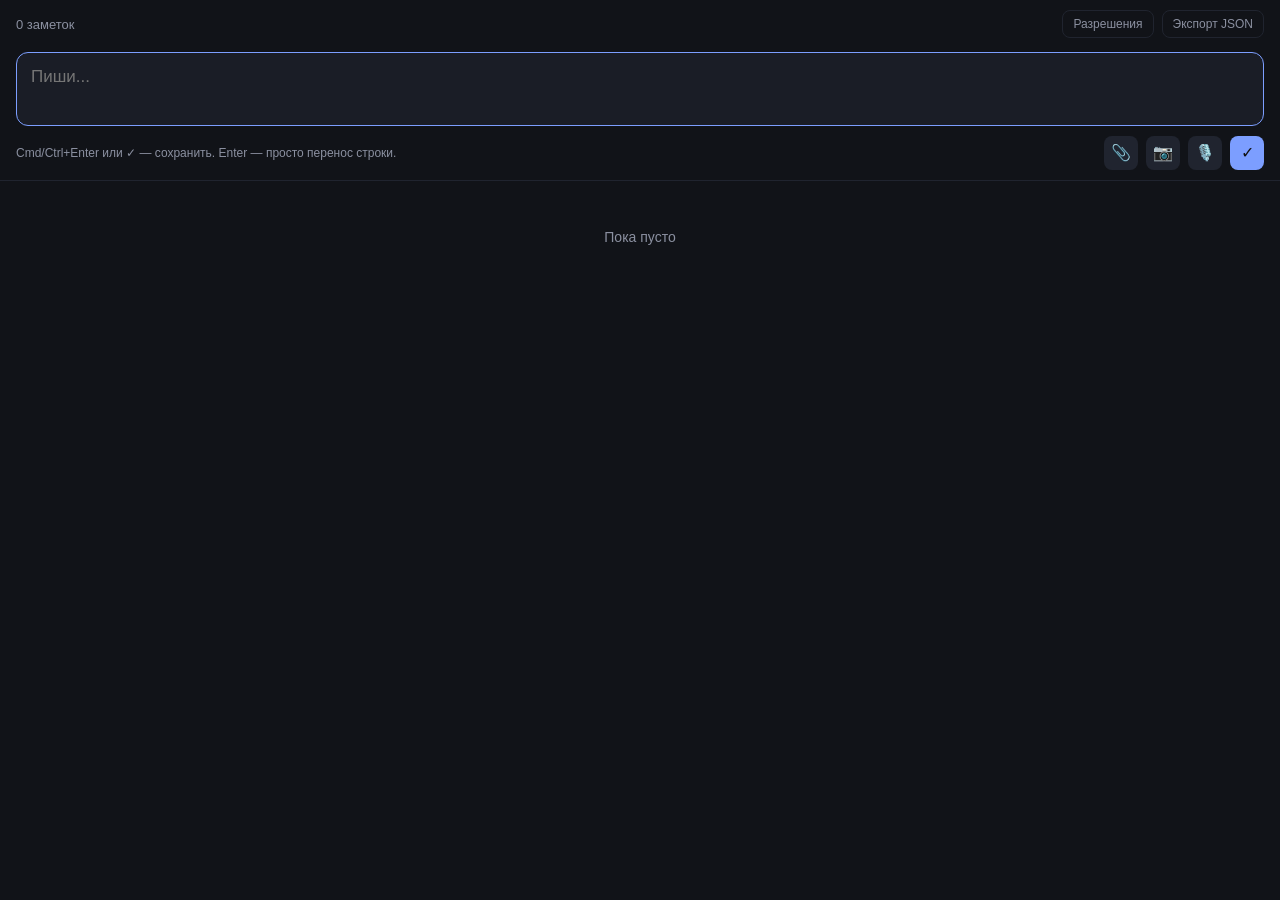
<file: adhd/index.html>
<!DOCTYPE html>
<html lang="ru">
<head>
<meta charset="UTF-8">
<meta name="viewport" content="width=device-width, initial-scale=1, viewport-fit=cover">
<title>Buffer</title>
<link rel="manifest" href="manifest.json">
<link rel="icon" href="icon.svg" type="image/svg+xml">
<meta name="theme-color" content="#111318">
<link rel="stylesheet" href="style.css">
</head>
<body>

<div id="topbar">
  <span id="count">0 заметок</span>
  <div style="display:flex; gap:8px;">
    <button id="permBtn">Разрешения</button>
    <button id="exportBtn">Экспорт JSON</button>
  </div>
</div>

<div id="permPanel" hidden>
  <div class="permRow"><span>📍 Геолокация</span><span class="permStatus" data-perm="geo">—</span></div>
  <div class="permRow"><span>🎙️ Микрофон</span><span class="permStatus" data-perm="mic">—</span></div>
  <div class="permRow"><span>🔔 Уведомления</span><span class="permStatus" data-perm="notif">—</span></div>
  <button id="permRequestAll">Запросить всё</button>
</div>

<div id="capture">
  <textarea id="ta" placeholder="Пиши..." autofocus autocomplete="off" autocapitalize="sentences"></textarea>
  <div id="pending"></div>
  <div id="hint">
    <span>Cmd/Ctrl+Enter или ✓ — сохранить. Enter — просто перенос строки.</span>
    <div id="attachRow">
      <button class="iconbtn" id="btnFile" title="Файл">📎</button>
      <button class="iconbtn" id="btnPhoto" title="Фото/видео">📷</button>
      <button class="iconbtn" id="btnAudio" title="Голос">🎙️</button>
      <button class="iconbtn" id="btnSave" title="Сохранить" style="background:var(--accent);color:#111;">✓</button>
    </div>
  </div>
  <input type="file" id="fileInput" multiple>
  <input type="file" id="photoInput" accept="image/*,video/*" capture="environment">
</div>

<div id="list"><div id="empty">Пока пусто</div></div>

<script src="app.js"></script>
</body>
</html>
</file>
<file: adhd/style.css>
:root{
    --bg:#111318; --surface:#1a1d26; --surface2:#20242f;
    --text:#e9ebf0; --muted:#8b90a0; --accent:#7c9eff; --danger:#ff6b6b;
  }
  *{box-sizing:border-box;}
  html,body{height:100%;}
  body{
    margin:0; background:var(--bg); color:var(--text);
    font-family:-apple-system,BlinkMacSystemFont,"Segoe UI",Roboto,sans-serif;
    display:flex; flex-direction:column;
    padding:env(safe-area-inset-top) env(safe-area-inset-right) env(safe-area-inset-bottom) env(safe-area-inset-left);
  }
  #capture{
    padding:14px 16px 10px;
    border-bottom:1px solid var(--surface2);
  }
  textarea{
    width:100%; min-height:64px; max-height:40vh;
    background:var(--surface); color:var(--text);
    border:1px solid var(--surface2); border-radius:12px;
    padding:12px 14px; font-size:17px; line-height:1.4;
    resize:none; outline:none; font-family:inherit;
  }
  textarea:focus{border-color:var(--accent);}
  #hint{
    font-size:12px; color:var(--muted); margin-top:6px;
    display:flex; justify-content:space-between; align-items:center;
  }
  #attachRow{display:flex; gap:8px;}
  .iconbtn{
    background:var(--surface2); border:none; color:var(--text);
    width:34px; height:34px; border-radius:8px; font-size:16px;
    display:flex; align-items:center; justify-content:center; cursor:pointer;
  }
  .iconbtn:active{opacity:.6;}
  #list{flex:1; overflow-y:auto; padding:8px 16px 24px;}
  .note{
    background:var(--surface); border-radius:12px;
    padding:12px 14px; margin:10px 0; position:relative;
  }
  .note .txt{white-space:pre-wrap; word-break:break-word; font-size:15px;}
  .note .meta{
    margin-top:8px; font-size:11px; color:var(--muted);
    display:flex; flex-wrap:wrap; gap:8px;
  }
  .note .meta span{white-space:nowrap;}
  .note .meta a{color:var(--accent); text-decoration:none;}
  .note .meta a:active{opacity:.6;}
  .note .del{
    position:absolute; top:8px; right:10px; background:none; border:none;
    color:var(--muted); font-size:13px; cursor:pointer; padding:4px;
  }
  .note .media{margin-top:8px; display:flex; gap:6px; flex-wrap:wrap;}
  .note .media img, .note .media video{max-width:120px; max-height:120px; border-radius:8px; display:block;}
  .note .media a{
    font-size:12px; color:var(--accent); background:var(--surface2);
    padding:6px 10px; border-radius:8px; text-decoration:none;
  }
  #topbar{
    display:flex; justify-content:space-between; align-items:center;
    padding:10px 16px 0; font-size:13px; color:var(--muted);
  }
  #topbar button{
    background:none; border:1px solid var(--surface2); color:var(--muted);
    border-radius:8px; padding:6px 10px; font-size:12px; cursor:pointer;
  }
  #empty{color:var(--muted); text-align:center; margin-top:40px; font-size:14px;}
  input[type=file]{display:none;}
  #permPanel{
    margin:10px 16px 0; padding:12px 14px; background:var(--surface);
    border-radius:12px; font-size:13px;
  }
  .permRow{display:flex; justify-content:space-between; padding:5px 0; color:var(--text);}
  .permStatus{color:var(--muted);}
  .permStatus.ok{color:#6ddb8f;}
  .permStatus.no{color:var(--danger);}
  #permRequestAll{
    margin-top:8px; width:100%; padding:8px; border:none; border-radius:8px;
    background:var(--accent); color:#111; font-size:13px; cursor:pointer;
  }
  #pending{display:flex; gap:8px; flex-wrap:wrap; margin-top:8px;}
  #pending:empty{margin-top:0;}
  .pchip{
    position:relative; width:56px; height:56px; border-radius:10px;
    background:var(--surface2); overflow:hidden; flex-shrink:0;
    display:flex; align-items:center; justify-content:center; font-size:20px;
  }
  .pchip img, .pchip video{width:100%; height:100%; object-fit:cover;}
  .pchip .rm{
    position:absolute; top:-4px; right:-4px; width:18px; height:18px;
    background:var(--danger); color:#fff; border-radius:50%; font-size:11px;
    display:flex; align-items:center; justify-content:center; cursor:pointer;
    line-height:1;
  }
</file>
